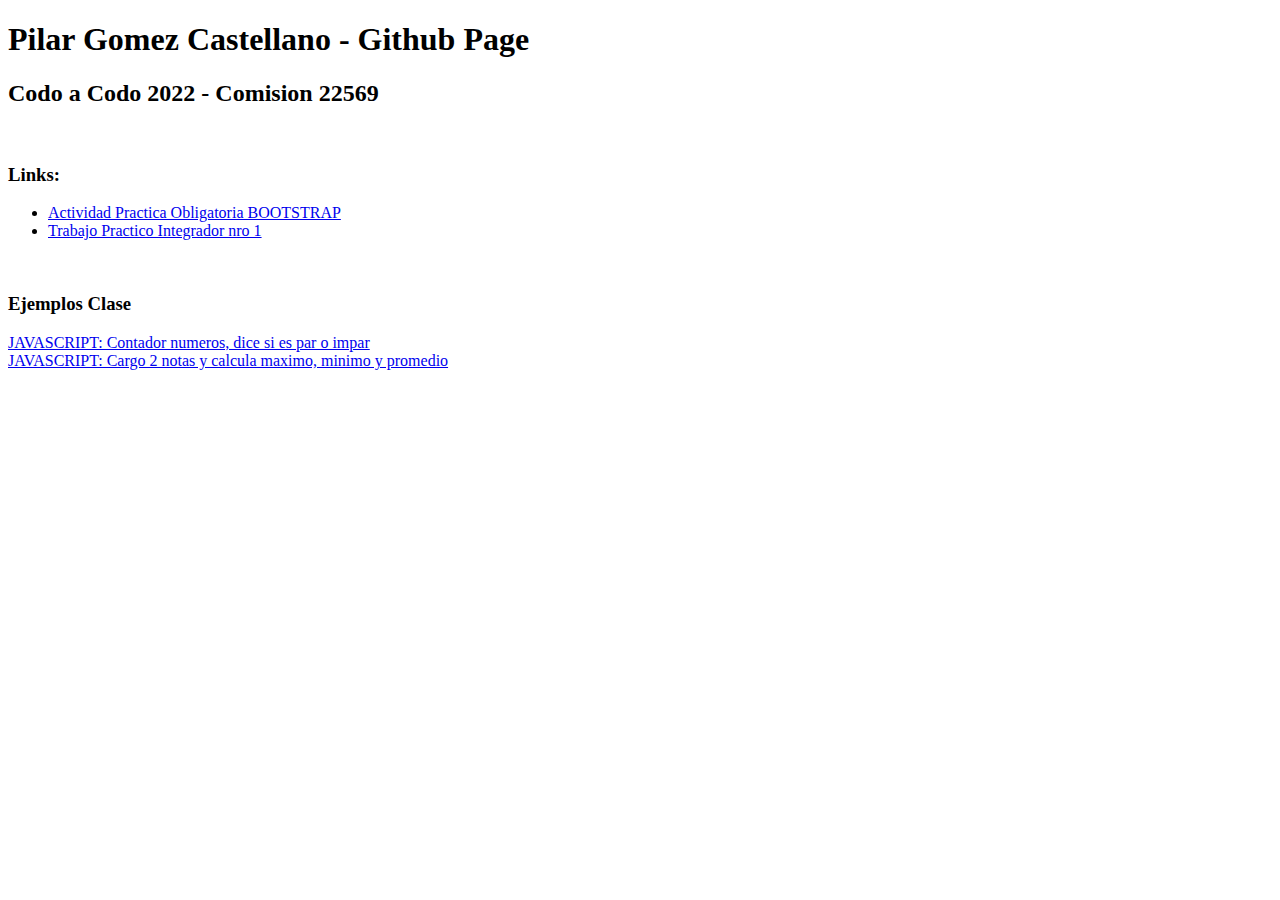
<file: index.html>
<!DOCTYPE html>
<html lang="en">
<head>
    <meta charset="UTF-8">
    <meta http-equiv="X-UA-Compatible" content="IE=edge">
    <meta name="viewport" content="width=device-width, initial-scale=1.0">
    <title>Pilar Gomez Castellano - Github Page</title>
</head>
<body>
    <main>
        <section>
            <h1>
                Pilar Gomez Castellano - Github Page 
            </h1>
            <h2> Codo a Codo 2022 - Comision 22569</h2>
            <br>
            <h3>Links:</h3>
            <ul>
                <li><a href="https://pgcastellano.github.io/ActividadpracticaobligatoriaBOOTSTRAP.html"> Actividad Practica Obligatoria BOOTSTRAP</a></li>
                <li><a href="https://pgcastellano.github.io/Trabajo practico integrador/trabajopracticointegrador.html">Trabajo Practico Integrador nro 1</a></li>
            </ul>

            <br>
            <h3>Ejemplos Clase</h3>
            <li><a href="https://pgcastellano.github.io/EJEMPLOS/CONTADOR%20NUM%20ES%20PAR%20O%20IMPAR/index.html">JAVASCRIPT: Contador numeros, dice si es par o impar</a></li>
            <li><a href="https://pgcastellano.github.io/EJEMPLOS/INGRESO%20NOTAS%20Y%20CALCULA%20MAX%20MIN%20PROMEDIO/index.html">JAVASCRIPT: Cargo 2 notas y calcula maximo, minimo y promedio</a></li>

        </section>
    </main>
    
</body>
</html>
</file>
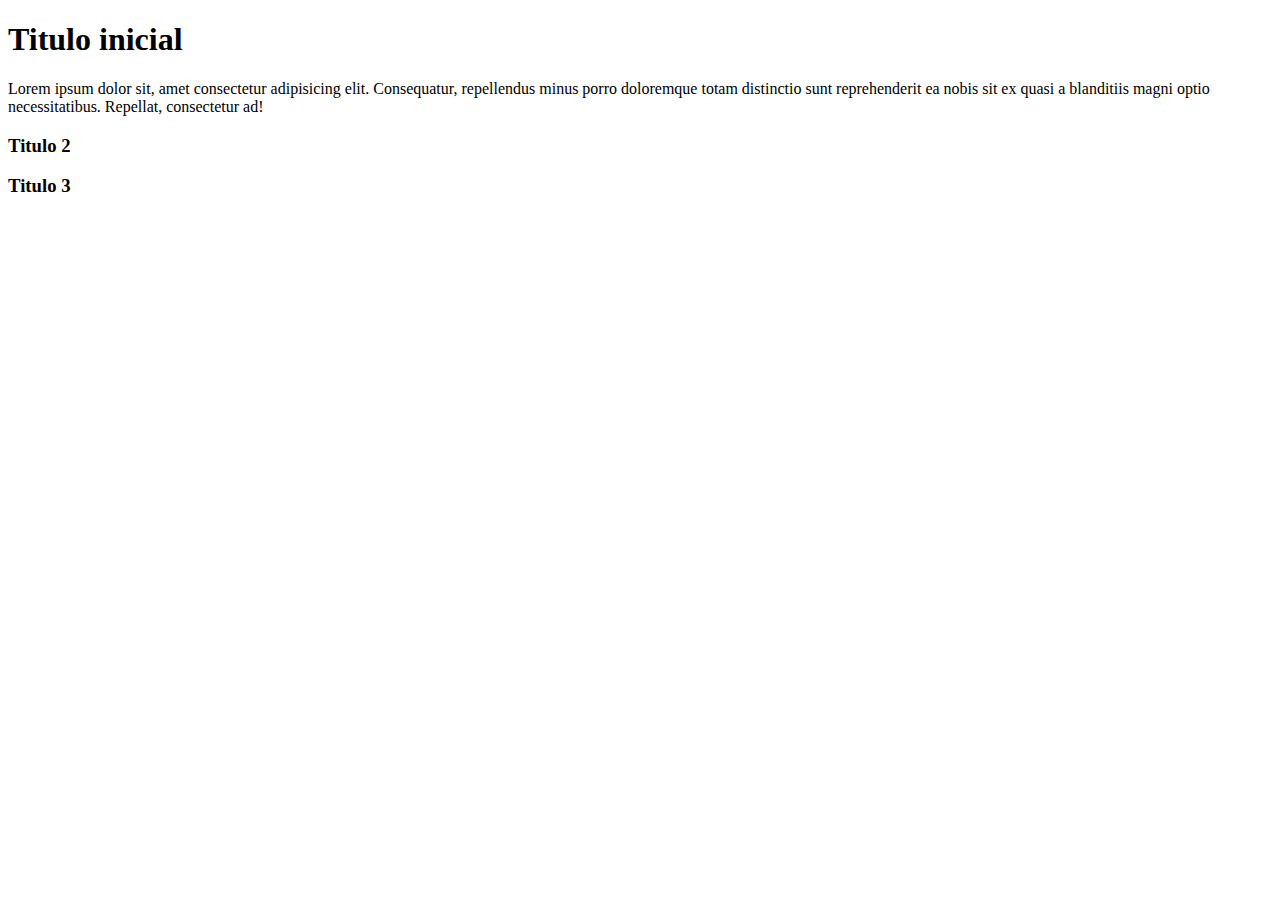
<file: EJEMPLOS/CARRITO COMPRAS/index.html>
<!DOCTYPE html>
<html lang="en">
<head>
    <meta charset="UTF-8">
    <meta http-equiv="X-UA-Compatible" content="IE=edge">
    <meta name="viewport" content="width=device-width, initial-scale=1.0">
    <title>Document</title>
   
</head>
<body>
    
    <h1>Titulo inicial</h1>
    <p>Lorem ipsum dolor sit, amet consectetur adipisicing elit. Consequatur, repellendus minus porro doloremque totam distinctio sunt reprehenderit ea nobis sit ex quasi a blanditiis magni optio necessitatibus. Repellat, consectetur ad!</p>
    <h3>Titulo 2</h3>
    <h3>Titulo 3</h3>



    <ul id="lista-dinamica"></ul>

    <template>
      <li class="list">
        <b>nombre: </b> <span class="text-danger">${item}</span>
      </li>
    </template>


    <script src="./script.js"> </script>
    </body>
</html>
</file>
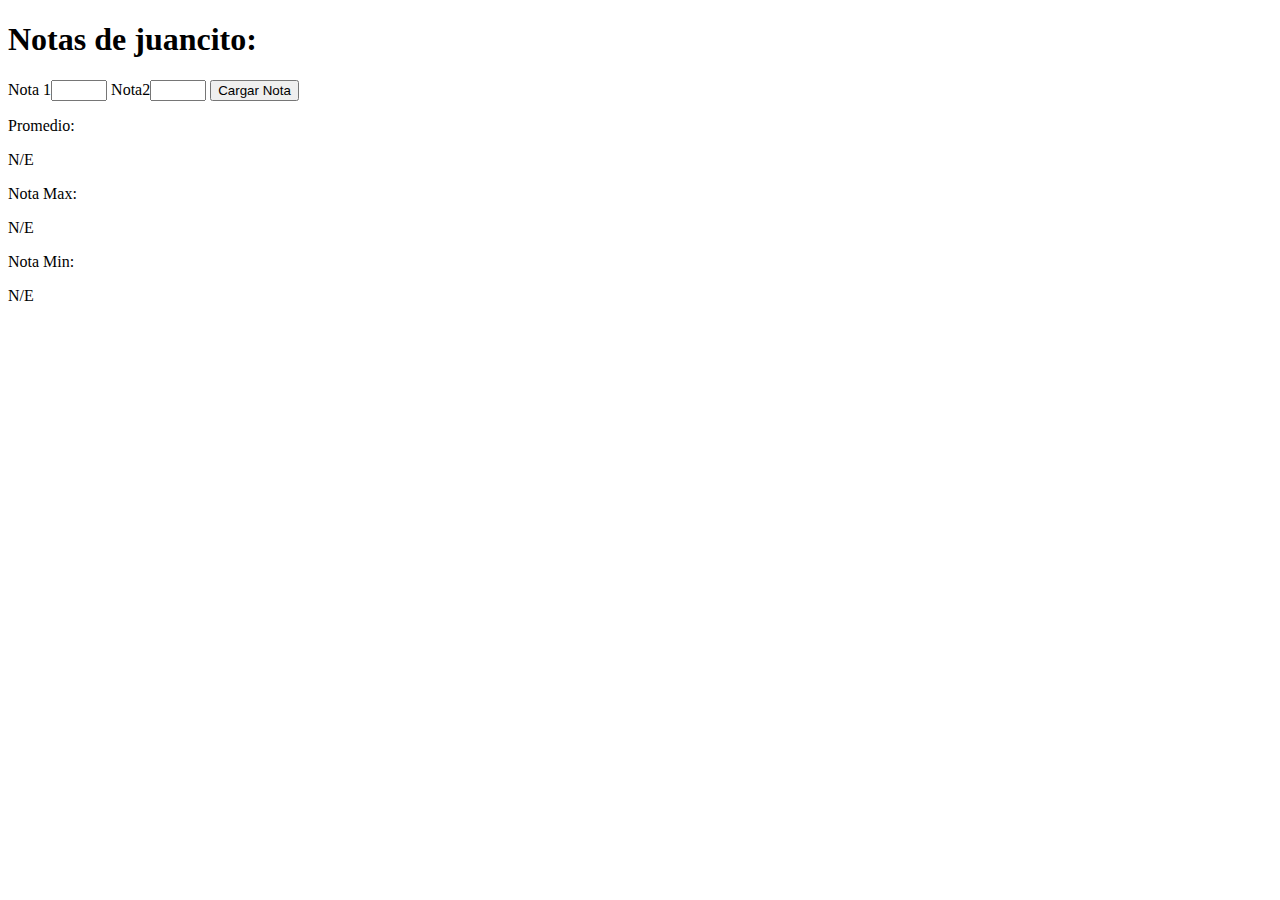
<file: EJEMPLOS/INGRESO NOTAS Y CALCULA MAX MIN PROMEDIO/index.html>
<!DOCTYPE html>
<html lang="en">
<head>
    <meta charset="UTF-8">
    <meta http-equiv="X-UA-Compatible" content="IE=edge">
    <meta name="viewport" content="width=device-width, initial-scale=1.0">
    <title>Document</title>
    <script src="./script.js"></script>    
</head>
<body>
    <main>
        <section>            
            <h1>Notas de juancito:</h1>
            <Label>Nota 1</Label><input id="nota1" value="" type="number" min="0" max="10">
            <Label>Nota2</Label><input id="nota2" value="" type="number" min="0" max="10">
            <button onclick="calcular()">
                Cargar Nota
            </button>

            <!-- <p>Nota 1:</p> <p id="nota1">N/E</p>
            <p>Nota 2: </p> <p id="nota2">N/E</p> -->
            
            <p>Promedio: </p> <p id="promedio">N/E</p>
            <p>Nota Max: </p> <p id="max">N/E</p>
            <p>Nota Min: </p> <p id="min">N/E</p>
        </section>
    </main>
</body>
</html>
</file>
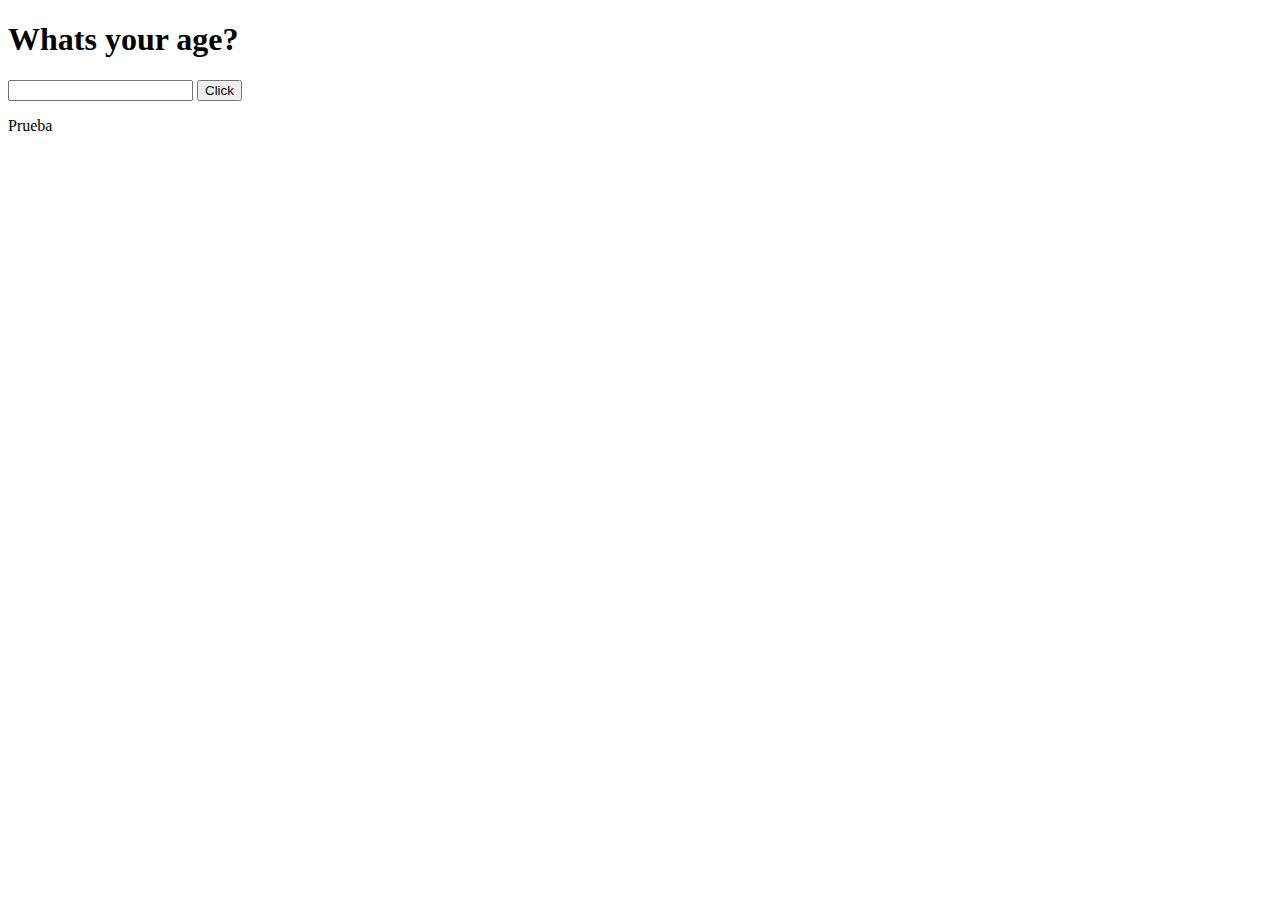
<file: EJEMPLOS/practicaJS/index.html>
<!DOCTYPE html>
<html lang="en">
<head>
    <meta charset="UTF-8">
    <meta http-equiv="X-UA-Compatible" content="IE=edge">
    <meta name="viewport" content="width=device-width, initial-scale=1.0">
    <title>Practica HTML JS</title>
</head>
<body>
    
    <h1 id="header"> Whats your age? </h1>
    <input type="text" id="inp"/>
    <button onclick="pressed()"> Click</button>
    <p id="output">Prueba</p>


    <script src="./script.js"></script>
</body>
</html>
</file>
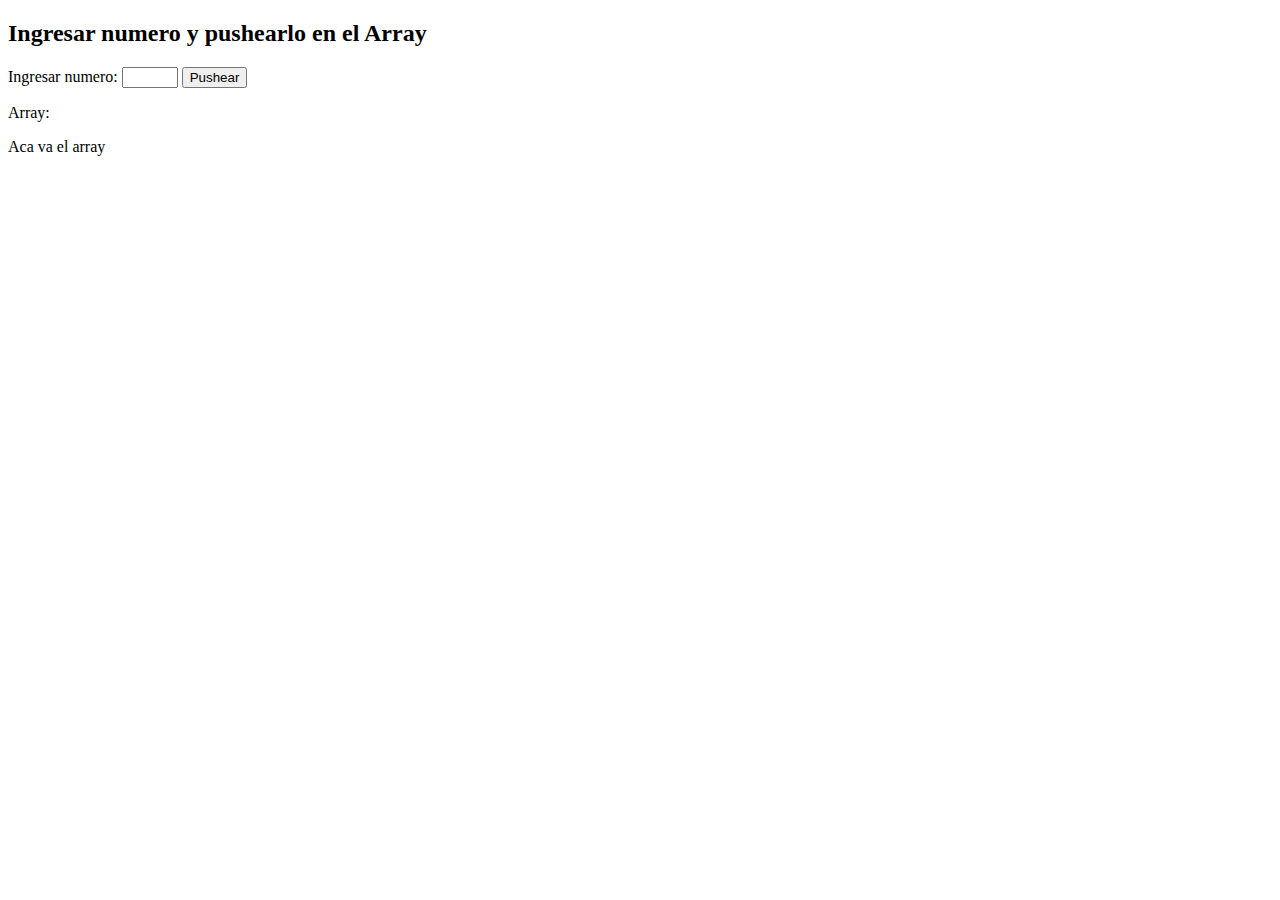
<file: EJEMPLOS/PUSHEO ARRAY Y SUMO TOTAL/index.html>
<!DOCTYPE html>
<html lang="en">
<head>
    <meta charset="UTF-8">
    <meta http-equiv="X-UA-Compatible" content="IE=edge">
    <meta name="viewport" content="width=device-width, initial-scale=1.0">
    <script src="./script.js"></script>
    <title>Document</title>
</head>
<body>
    <main>
        <section>
            <h2> Ingresar numero y pushearlo en el Array </h2>
            <Label>Ingresar numero: </Label><input id="numberingreso" value="" type="number" min="0" max="10">
            <button onclick="pushear()">Pushear</button>
            <p> Array: </p><p id="muestranum"> Aca va el array</p> 
        </section>
    </main>
    
</body>
</html>
</file>
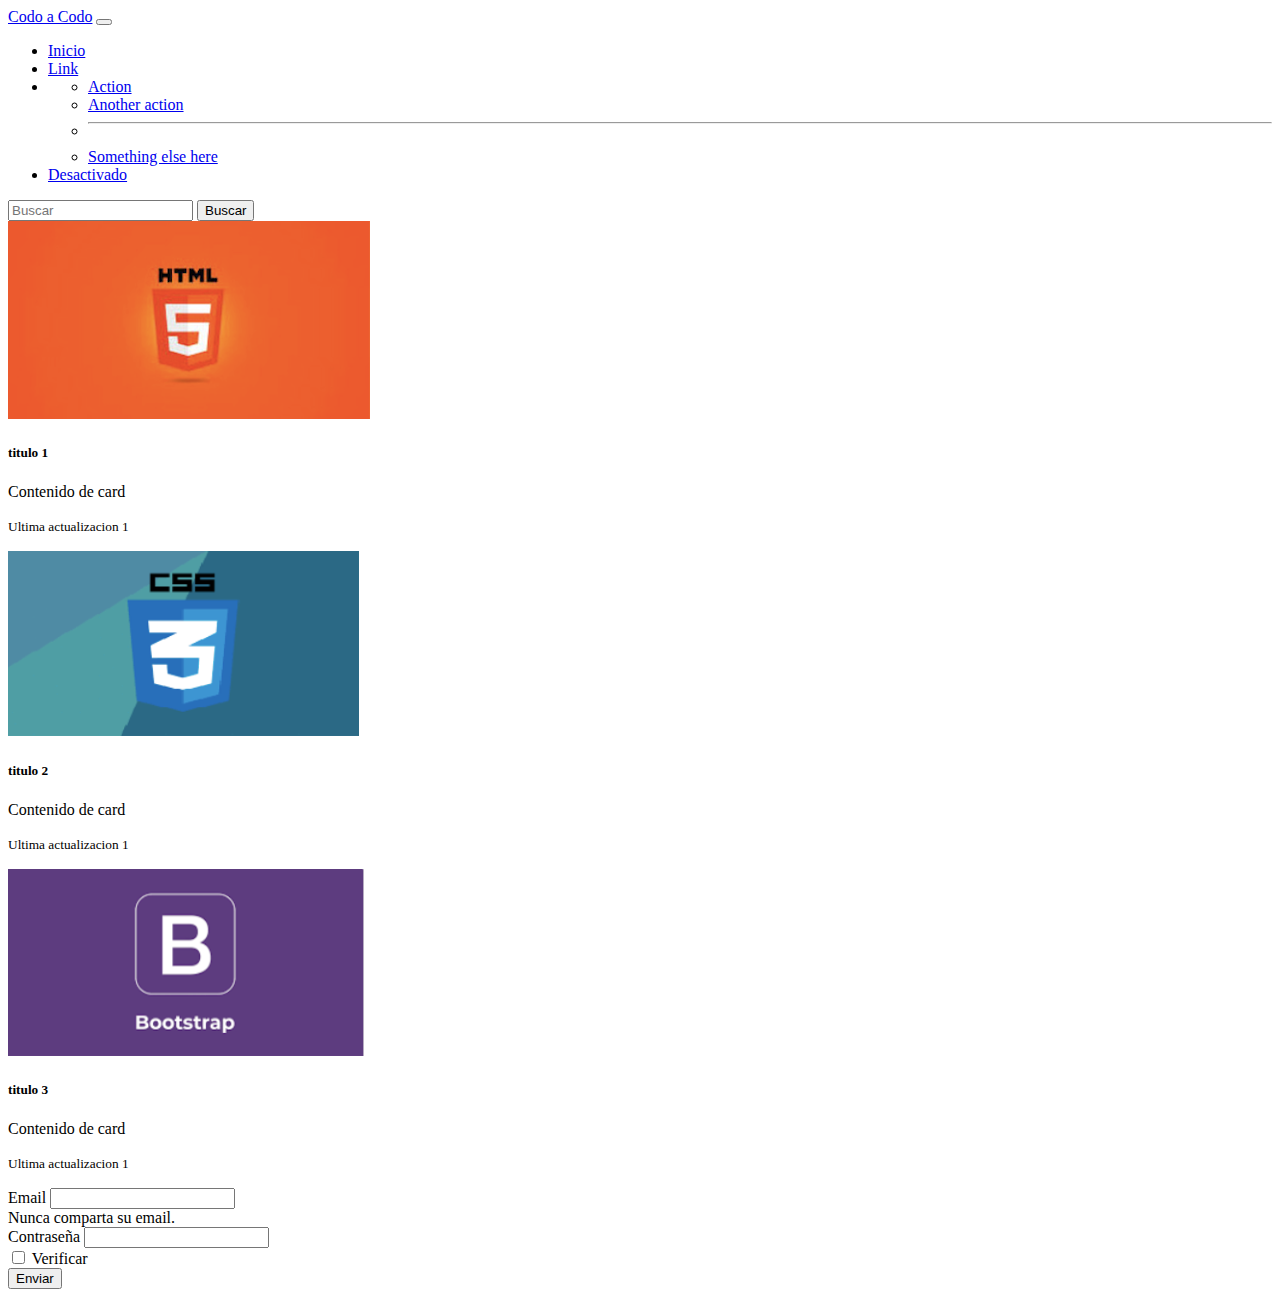
<file: ActividadpracticaobligatoriaBOOTSTRAP.html>
<!DOCTYPE html>
<html lang="en">
<head>
    <meta charset="UTF-8">
    <meta http-equiv="X-UA-Compatible" content="IE=edge">
    <meta name="viewport" content="width=device-width, initial-scale=1.0">
    <link href="https://cdn.jsdelivr.net/npm/bootstrap@5.0.2/dist/css/bootstrap.min.css" rel="stylesheet" integrity="sha384-EVSTQN3/azprG1Anm3QDgpJLIm9Nao0Yz1ztcQTwFspd3yD65VohhpuuCOmLASjC" crossorigin="anonymous">
    <title>Actividad Practica Obligatoria BOOTSTRAP</title>
    <style>

    </style>
</head>
<body>
    <header>
        <!-- NAVBAR -->
        <nav class="navbar navbar-expand-lg navbar-light bg-light">
            <div class="container-fluid">
              <a class="navbar-brand" href="#">Codo a Codo</a>
              <button class="navbar-toggler" type="button" data-bs-toggle="collapse" data-bs-target="#navbarSupportedContent" aria-controls="navbarSupportedContent" aria-expanded="false" aria-label="Toggle navigation">
                <span class="navbar-toggler-icon"></span>
              </button>
              <div class="collapse navbar-collapse" id="navbarSupportedContent">
                <ul class="navbar-nav me-auto mb-2 mb-lg-0">
                  <li class="nav-item">
                    <a class="nav-link active" aria-current="page" href="#">Inicio</a>
                  </li>
                  <li class="nav-item">
                    <a class="nav-link" href="#">Link</a>
                  </li>
                  <li class="nav-item dropdown">

                    <ul class="dropdown-menu" aria-labelledby="navbarDropdown">
                      <li><a class="dropdown-item" href="#">Action</a></li>
                      <li><a class="dropdown-item" href="#">Another action</a></li>
                      <li><hr class="dropdown-divider"></li>
                      <li><a class="dropdown-item" href="#">Something else here</a></li>
                    </ul>
                  </li>
                  <li class="nav-item">
                    <a class="nav-link disabled" href="#" tabindex="-1" aria-disabled="true">Desactivado</a>
                  </li>
                </ul>
                <form class="d-flex">
                  <input class="form-control me-2" type="search" placeholder="Buscar" aria-label="Search">
                  <button class="btn btn-outline-success" type="submit">Buscar</button>
                </form>
              </div>
            </div>
          </nav>
    </header>
    <main class="container-fluid">
        <section>
            <div class="row">
                <!-- CARDS -->
                    <div class="card px-2 col-4">
                        <img src="./imagenes/imgHTML.png" class="card-img-top" alt="...">
                        <div class="card-body">
                          <h5 class="card-title">titulo 1</h5>
                          <p class="card-text">Contenido de card</p>
                          <p class="card-text"><small class="text-muted">Ultima actualizacion 1</small></p>
                        </div>
                      </div>
                      <div class="card p-0 col-4">
                        <img src="./imagenes/imgCSS.png" class="card-img-top" alt="...">
                        <div class="card-body">
                          <h5 class="card-title">titulo 2</h5>
                          <p class="card-text">Contenido de card</p>
                          <p class="card-text"><small class="text-muted">Ultima actualizacion 1</small></p>
                        </div>
                      </div>
                      <div class="card p-0 col-4">
                        <img src="./imagenes/imgBOOTSTRAP.png" class="card-img-top" alt="...">
                        <div class="card-body">
                          <h5 class="card-title">titulo 3</h5>
                          <p class="card-text">Contenido de card</p>
                          <p class="card-text"><small class="text-muted">Ultima actualizacion 1</small></p>
                        </div>
                      
                </div>
                <!-- FORM -->
                <form>
                    <div class="mb-3">
                      <label for="exampleInputEmail1" class="form-label">Email</label>
                      <input type="email" class="form-control" id="exampleInputEmail1" aria-describedby="emailHelp">
                      <div id="emailHelp" class="form-text">Nunca comparta su email.</div>
                    </div>
                    <div class="mb-3">
                      <label for="exampleInputPassword1" class="form-label">Contraseña</label>
                      <input type="password" class="form-control" id="exampleInputPassword1">
                    </div>
                    <div class="mb-3 form-check">
                      <input type="checkbox" class="form-check-input" id="exampleCheck1">
                      <label class="form-check-label" for="exampleCheck1">Verificar</label>
                    </div>
                    <button type="submit" class="btn btn-primary">Enviar</button>
                  </form>
            
        </section>


    </main>
    
</body>
</html>
</file>
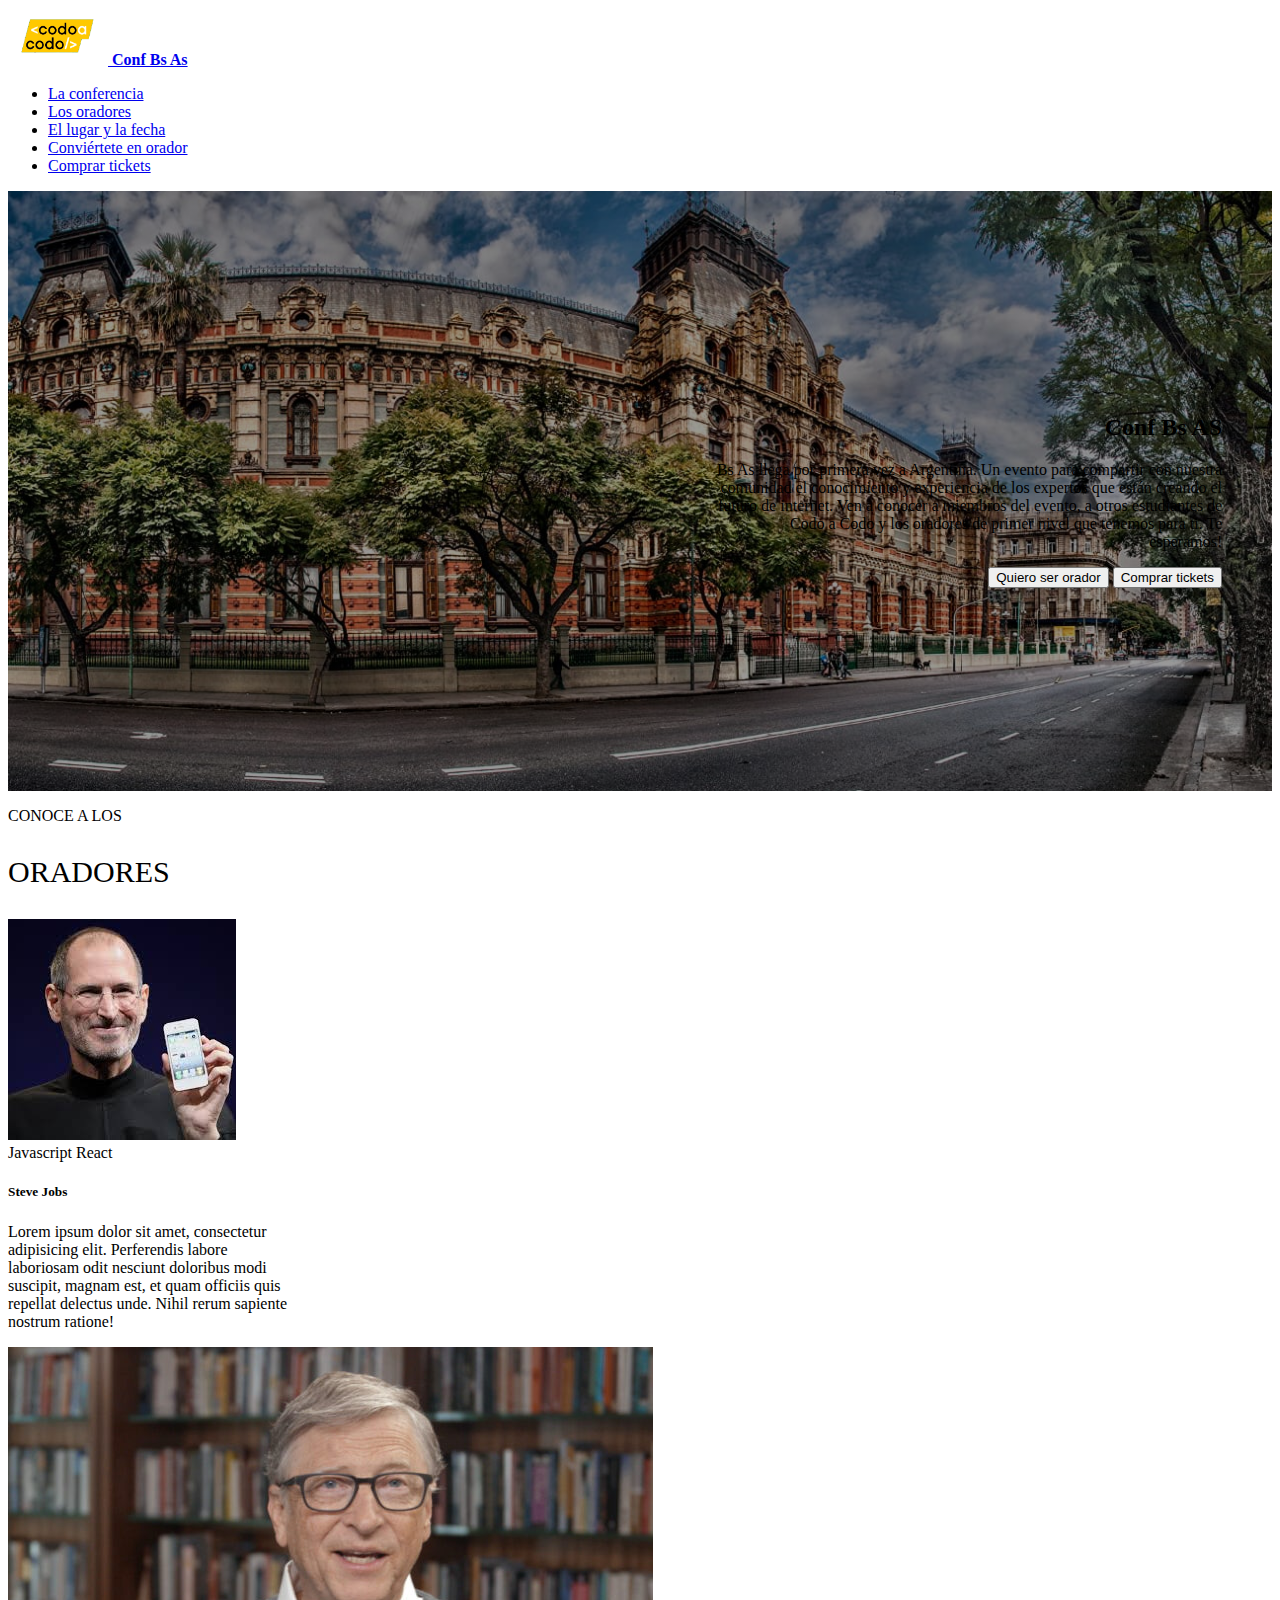
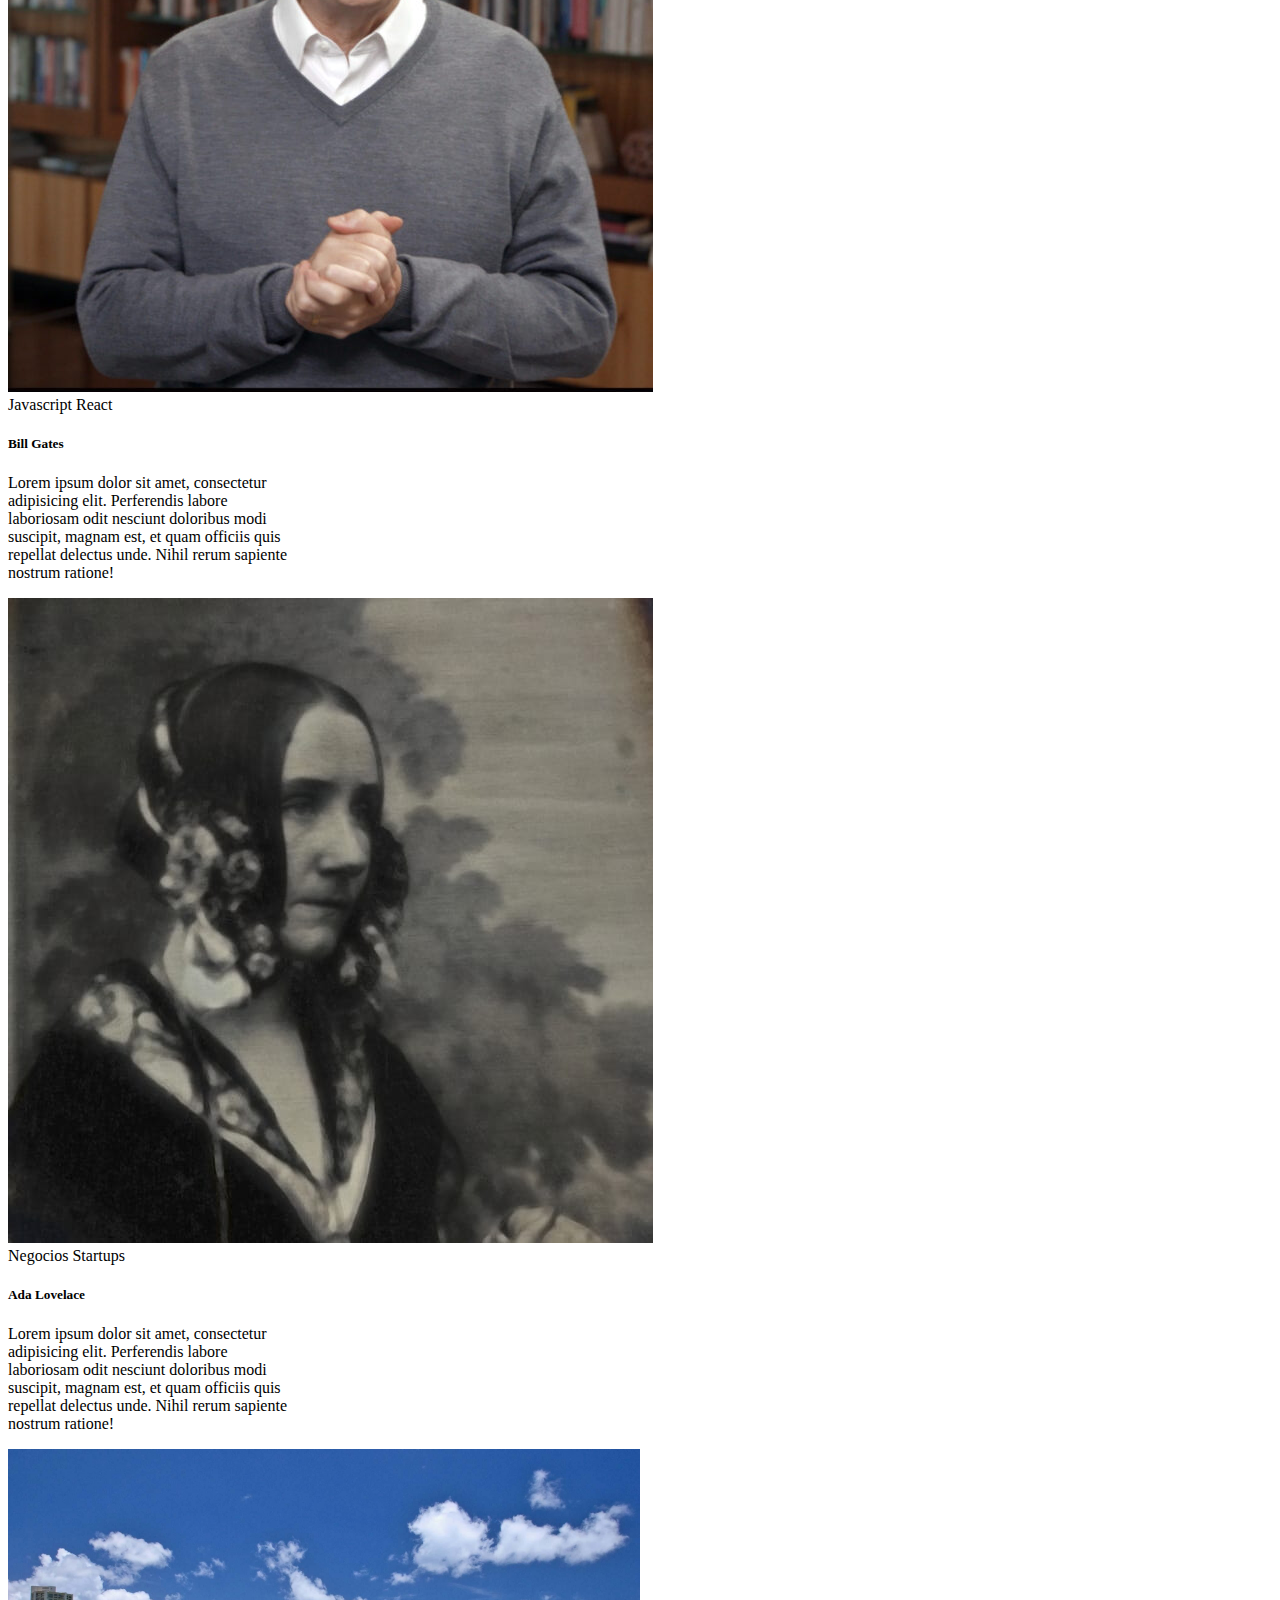
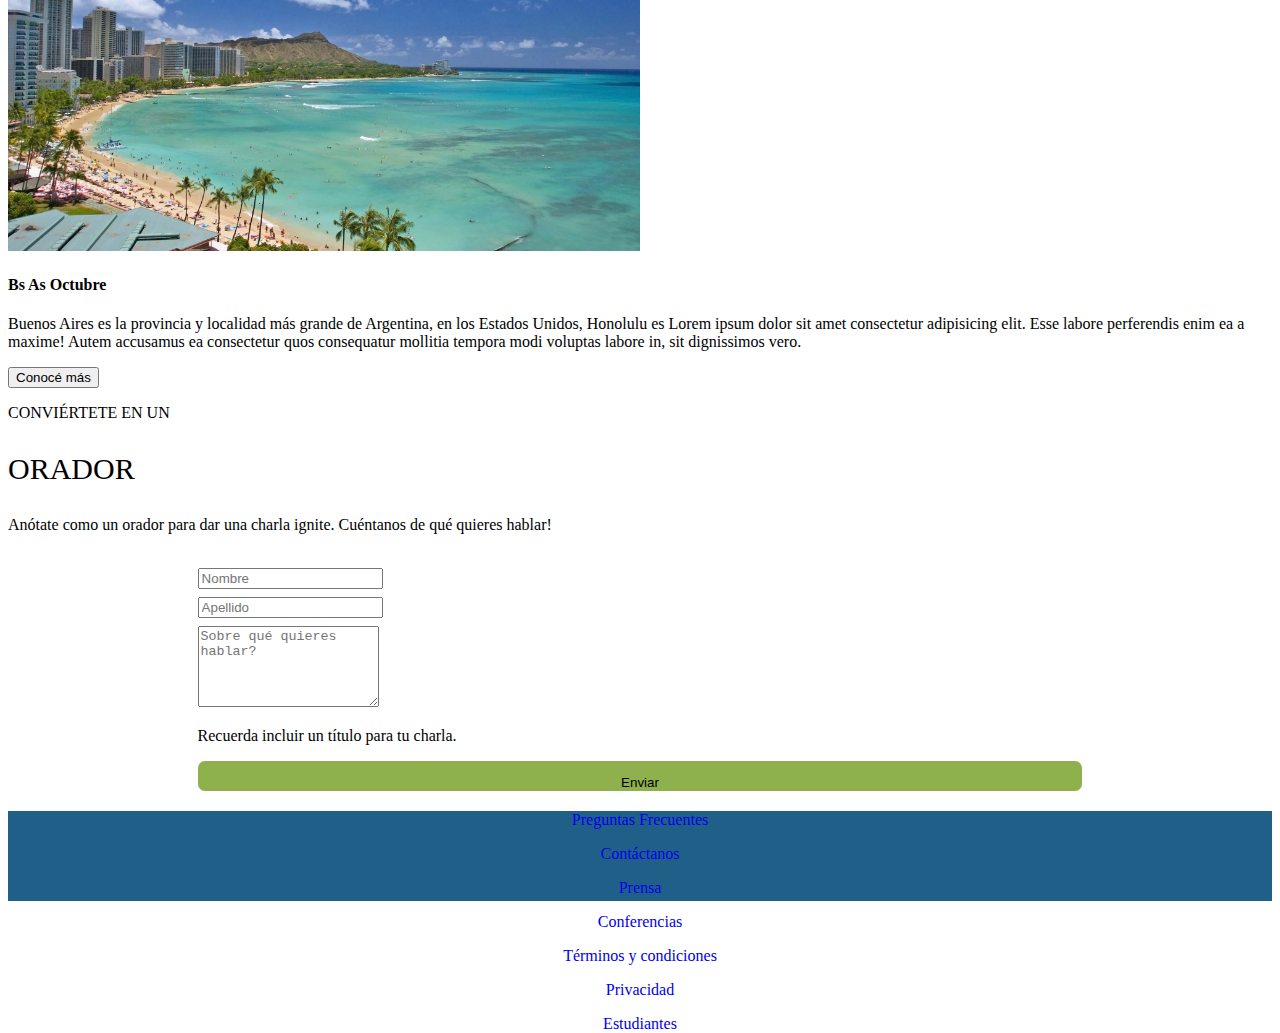
<file: Trabajo practico integrador/tp2.html>
<!DOCTYPE html>
<html lang="en">
<head>
    <meta charset="UTF-8">
    <meta http-equiv="X-UA-Compatible" content="IE=edge">
    <meta name="viewport" content="width=device-width, initial-scale=1.0">
    <link href="https://cdn.jsdelivr.net/npm/bootstrap@5.0.2/dist/css/bootstrap.min.css" rel="stylesheet" integrity="sha384-EVSTQN3/azprG1Anm3QDgpJLIm9Nao0Yz1ztcQTwFspd3yD65VohhpuuCOmLASjC" crossorigin="anonymous">
    <link rel="stylesheet" href="./tp2.css"> 
    <title>Trabajo Practico Integrador</title>
</head>
<body>

    <!-- HEADER NAVBAR -->
    <header>
        <nav class="navbar navbar-expand-lg bg-dark d-flex">
            <div class="container-fluid">
                <div class="col-5" id="titulologo">
                <a class="navbar-brand d-flex align-items-center text-center ml-50px" href="#" id="navbarlogotexto">
                  <img src="./imagenes/codoacodologotransp.png" alt="" width="100"  class="d-inline-block align-text-top">
                  <strong class="text-white">Conf Bs As</strong>
                </a>
              </div>

            </div>
            <div class="col-7">
              <div class="collapse navbar-collapse" id="navbarSupportedContent">
                <ul class="navbar-nav me-auto mb-2 mb-lg-0">
                  <li class="nav-item">
                    <a class="nav-link active text-white" aria-current="page" href="#">La conferencia</a>
                  </li>
                  <li class="nav-item">
                    <a class="nav-link text-secondary" href="#">Los oradores</a>
                  </li>
                </li>
                <li class="nav-item">
                  <a class="nav-link text-secondary" href="#">El lugar y la fecha</a>
                </li>
            </li>
            <li class="nav-item">
              <a class="nav-link text-secondary" href="#">Conviértete en orador</a>
            </li>
            </li>
            <li class="nav-item">
              <a class="nav-link text-success" href="#">Comprar tickets</a>
            </li>
                  
                </ul>
                
              </div>
            </div>
          </nav>
    </header>

    <!-- CARD INTRO -->

    <section class="container-fluid intro">
        <div class="card-intro">
            <h2 class="text-white">Conf Bs AS</h2>
            <p class="text-white">Bs As llega por primera vez a Argentina. Un evento para compartir con nuestra comunidad el conocimiento y experiencia de los expertos que están creando el futuro de internet. Ven a conocer a miembros del evento, a otros estudiantes de Codo a Codo y los oradores de primer nivel que tenemos para ti. Te esperamos!</p>
            <div class="buttons">
                <button type="button" class="btn btn-outline-light btn-card">Quiero ser orador</button> 
                <button type="button" class="btn btn-success btn-card">Comprar tickets</button>
            </div>
        </div>
    </section>
    


        <!-- TEXTO "CONOCE A LOS ORADORES" -->
        <section>
            <div></div>      
            <p class="text-center small mt-1 mb-0">CONOCE A LOS</p>
            <p class="text-center" style="font-size: 30px">ORADORES</p>
            <div></div>
          </section>

          <!-- 3 CARDS DE LOS ORADORES -->

          <section>
            <div class="row d-flex justify-content-center">
    
    
            <div class="card px-0 m-3" style="width: 18rem;">
              <img src="./imagenes/steve.jpeg" class="card-img-top" alt="Steve Jobs">
    
              <div class="p-3 mb-3">
              <div> 
              <span class="badge bg-warning text-dark">Javascript</span>
              <span class="badge bg-info text-ligth">React</span>
            </div>
              <div class="card-body">
                <h5 class="card-title mb-0">Steve Jobs</h5>
                <p class="card-text">Lorem ipsum dolor sit amet, consectetur adipisicing elit. Perferendis labore laboriosam odit nesciunt doloribus modi suscipit, magnam est, et quam officiis quis repellat delectus unde. Nihil rerum sapiente nostrum ratione!</p>
              </div>
            </div>
            </div>
    
            <div class="card px-0 m-3" style="width: 18rem;">
              <img src="./imagenes/bill.jpeg" class="card-img-top" alt="Bill Gates">
              
              <div class="p-3 mb-3">
              <div> 
              <span class="badge bg-warning text-dark">Javascript</span>
              <span class="badge bg-info text-ligth">React</span>
            </div>
              <div class="card-body">
                <h5 class="card-title mb-0">Bill Gates</h5>
                <p class="card-text">Lorem ipsum dolor sit amet, consectetur adipisicing elit. Perferendis labore laboriosam odit nesciunt doloribus modi suscipit, magnam est, et quam officiis quis repellat delectus unde. Nihil rerum sapiente nostrum ratione!</p>
              </div>
            </div>
          </div>
    
            <div class="card px-0 m-3" style="width: 18rem;">
              <img src="./imagenes/ada.jpeg" class="card-img-top" alt="Ada Lovelace">
    
              <div class="p-3">
              <div> 
                <span class="badge bg-secondary">Negocios</span>
                <span class="badge bg-danger">Startups</span>
            </div>
              <div class="card-body">
                <h5 class="card-title mb-0">Ada Lovelace</h5>
                <p class="card-text">Lorem ipsum dolor sit amet, consectetur adipisicing elit. Perferendis labore laboriosam odit nesciunt doloribus modi suscipit, magnam est, et quam officiis quis repellat delectus unde. Nihil rerum sapiente nostrum ratione!</p>
              </div>
            </div>
          </div>
    
          </div>
        </section>
    

        <!-- CARD FOTO HAWAI -->

        <div class="card" id="cardHawai">
            <img src="./imagenes/hawai.jpeg" class="card-img-left" alt="Foto Buenos Aires">
            <div class="card-body bg-dark">
              <h4 class="card-text text-white">Bs As Octubre</h4>
              <p class="card-text text-white">Buenos Aires es la provincia y localidad más grande de Argentina, en los Estados Unidos, Honolulu es Lorem ipsum dolor sit amet consectetur adipisicing elit. Esse labore perferendis enim ea a maxime! Autem accusamus ea consectetur quos consequatur mollitia tempora modi voluptas labore in, sit dignissimos vero.</p>
              <button type="button" class="btn btn-outline-light">Conocé más</button>
            </div>
          </div>

          <!-- TEXTO CONVIERTETE EN ORADOR -->

          <section>       
            <div></div>      
            <p class="text-center small mt-1 mb-0">CONVIÉRTETE EN UN</p>
            <p class="text-center mb-0" style="font-size: 30px">ORADOR</p>
            <p class="text-center small">Anótate como un orador para dar una charla ignite. Cuéntanos de qué quieres hablar!</p>
            <div></div>
          </section>
          <br>

                  <!-- FORMULARIO CONTACTO  -->
        <section>
          
          <div class="form d-flex justify-content-between flex-wrap">
            <div class="form-nombre">
              <input type="text" class="form-control" placeholder="Nombre" aria-label="Completar nombre">
            </div>
            <div class="form-apellido">
              <input type="text" class="form-control" placeholder="Apellido" aria-label="Completar apellido">
            </div>
            <div class="col-12 form-textarea">
                <textarea class="form-control form__message" id="exampleFormControlTextarea1" rows="5" placeholder="Sobre qué quieres hablar?"></textarea>
            </div>
            <div class="col-12 small">
                <p>Recuerda incluir un título para tu charla.</p>
            </div>
            <div class="col-12">
                <button type="submit" class="btn-form text-white">
                    <p>Enviar</p>
                </button>
            </div>
          </div>

      
        </main>
      <!-- FOOTER -->

      <footer class="container-fluid footer d-flex justify-content-evenly align-items-center">
        <a href="#" class="btn-pie text-white d-flex" style="text-decoration: none;" ><p>Preguntas Frecuentes</p></a>
        <a href="#" class="btn-pie text-white d-flex" style="text-decoration: none;"><p>Contáctanos</p> </a>
        <a href="#" class="btn-pie text-white d-flex" style="text-decoration: none;"><p>Prensa</p></a>
        <a href="#" class="btn-pie text-white d-flex" style="text-decoration: none;"><p>Conferencias</p></a>
        <a href="#" class="btn-pie text-white d-flex" style="text-decoration: none;"><p>Términos y condiciones</p></a>
        <a href="#" class="btn-pie text-white d-flex" style="text-decoration: none;"><p>Privacidad</p></a>
        <a href="#" class="btn-pie text-white d-flex" style="text-decoration: none;"><p>Estudiantes</p></a>
</footer>

        </body>
        </html>
</file>
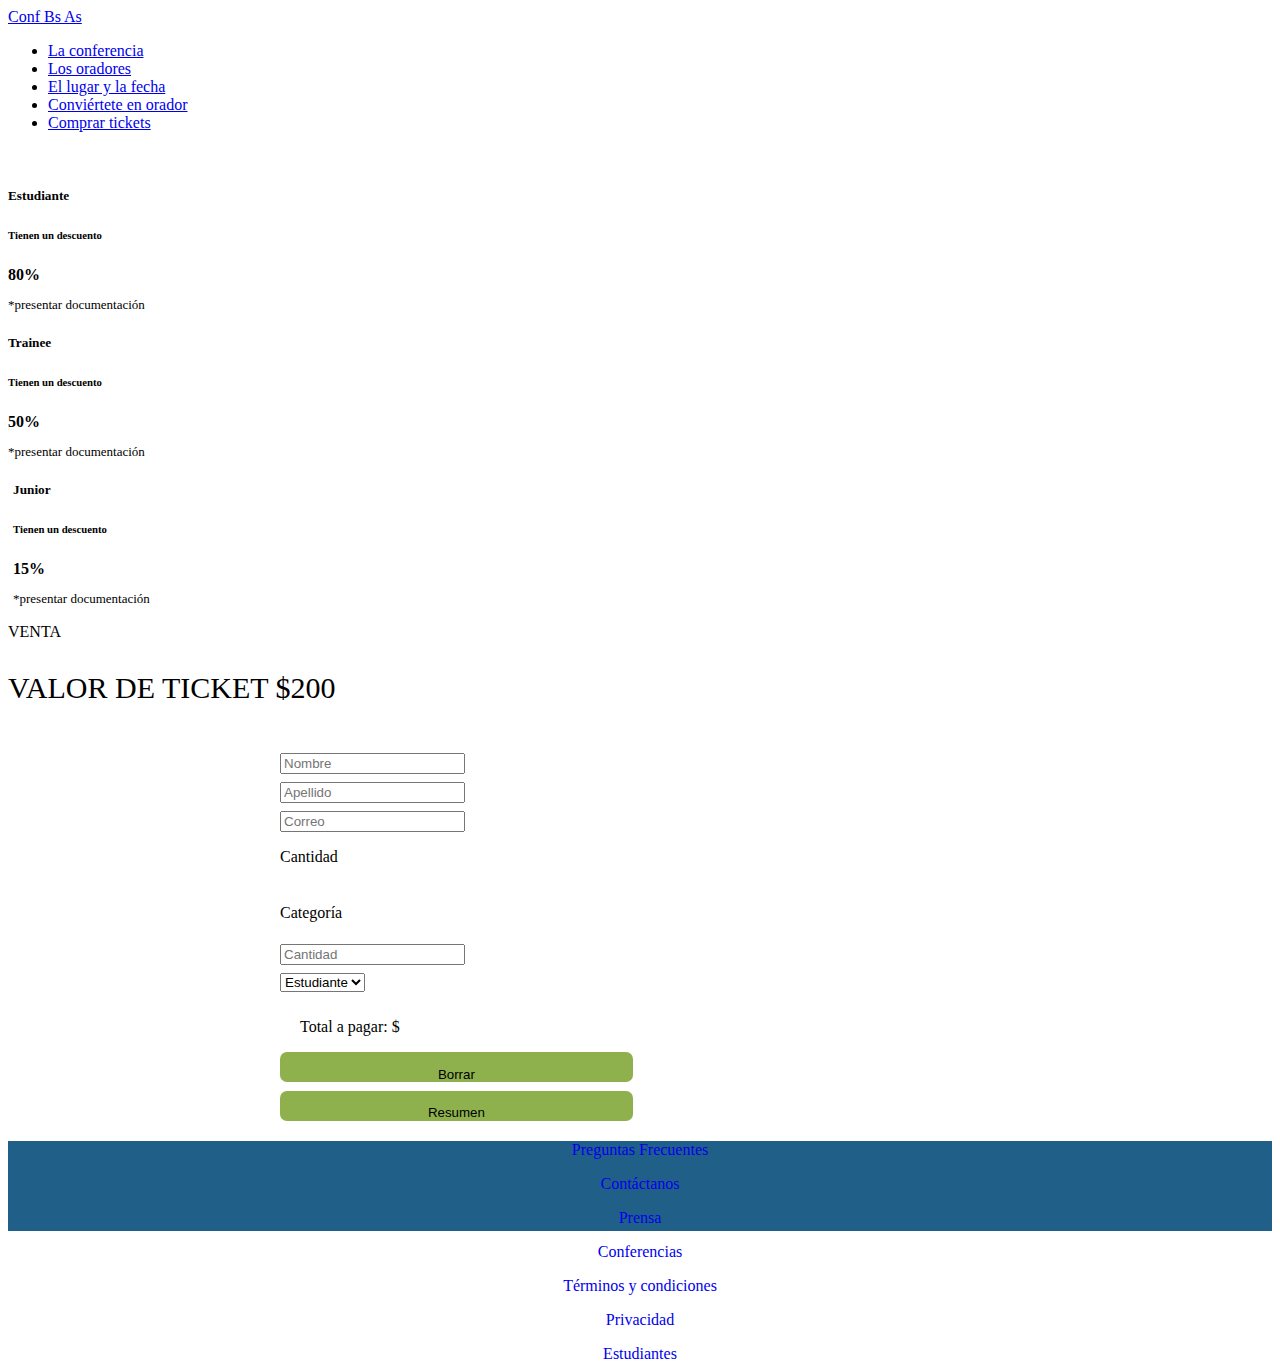
<file: TRABAJOS PRACTICOS/Trabajo practico integrador 2 JS/comprartickets.html>
<!DOCTYPE html>
<html lang="en">

<head>
    <meta charset="UTF-8">
    <meta http-equiv="X-UA-Compatible" content="IE=edge">
    <meta name="viewport" content="width=device-width, initial-scale=1.0">
    <link href="https://cdn.jsdelivr.net/npm/bootstrap@5.0.2/dist/css/bootstrap.min.css" rel="stylesheet"
        integrity="sha384-EVSTQN3/azprG1Anm3QDgpJLIm9Nao0Yz1ztcQTwFspd3yD65VohhpuuCOmLASjC" crossorigin="anonymous">
    <link rel="stylesheet" href="./comprartickets.css">
    <script src="./comprartickets.js"></script>
    <script src="https://cdn.jsdelivr.net/npm/bootstrap@5.0.2/dist/js/bootstrap.bundle.min.js"
        integrity="sha384-MrcW6ZMFYlzcLA8Nl+NtUVF0sA7MsXsP1UyJoMp4YLEuNSfAP+JcXn/tWtIaxVXM"
        crossorigin="anonymous"></script>

    <title>Comprar Tickets</title>
</head>

<body>

    <!-- HEADER NAVBAR VERSION COMPRAR TICKETS-->
    <header>
        <nav class="navbar navbar-expand-lg bg-dark d-flex">
            <div class="container-fluid">
                <div class="col-5 text-end" id="titulologo" style="padding-right: 90px">
                    <a class="navbar-brand text-white" href="./trabajopracticointegrador.html">
                        Conf Bs As
                    </a>
                </div>

            </div>
            <div class="col-7">
                <div class="collapse navbar-collapse" id="navbarSupportedContent">
                    <ul class="navbar-nav me-auto mb-2 mb-lg-0">
                        <li class="nav-item">
                            <a class="nav-link active text-secondary" aria-current="page" href="#">La conferencia</a>
                        </li>
                        <li class="nav-item">
                            <a class="nav-link text-secondary" href="#">Los oradores</a>
                        </li>
                        </li>
                        <li class="nav-item">
                            <a class="nav-link text-secondary" href="#">El lugar y la fecha</a>
                        </li>
                        </li>
                        <li class="nav-item">
                            <a class="nav-link text-white" href="#">Conviértete en orador</a>
                        </li>
                        </li>
                        <li class="nav-item">
                            <a class="nav-link text-success" href="./comprartickets.html">Comprar tickets</a>
                        </li>

                    </ul>

                </div>
            </div>
        </nav>
    </header>
    <main>
        <br>
        <!-- LAS 3 CARDS ESTUDIANTE/TRAINEE/JUNIOR -->
        <section>
            <div class="row d-flex justify-content-center text-center">
                <!-- CARD ESTUDIANTE -->
                <div class="card border-primary mb-3" style="max-width: 15rem; margin-right: 5px;" id="cardEstudiante">
                    <div class="card-body">
                        <h5 class="card-title mb-3">Estudiante</h5>
                        <h6 class="my-4">Tienen un descuento</h6>
                        <strong class="my-4">80%</strong>
                        <p class="card-text text-muted" style="margin-top: revert; font-size: small;">*presentar
                            documentación</p>
                    </div>
                </div>
                <!-- CARD TRAINEE -->
                <div class="card border-success mb-3" style="max-width: 15rem;" id="cardTrainee">
                    <div class="card-body">
                        <h5 class="card-title mb-3">Trainee</h5>
                        <h6 class="my-4">Tienen un descuento</h6>
                        <strong class="my-4">50%</strong>
                        <p class="card-text text-muted" style="margin-top: revert; font-size: small;">*presentar
                            documentación</p>
                    </div>
                </div>
                <!-- CARD JUNIOR -->
                <div class="card border-warning mb-3" style="max-width: 15rem; margin-left: 5px;" id="cardJunior">
                    <div class="card-body">
                        <h5 class="card-title mb-3">Junior</h5>
                        <h6 class="my-4">Tienen un descuento</h6>
                        <strong class="my-4">15%</strong>
                        <p class="card-text text-muted" style="margin-top: revert; font-size: small;">*presentar
                            documentación</p>
                    </div>
                </div>
            </div>
        </section>

        <!-- SECTION TITULOS VENTA - VALOR DEL TICKET -->
        <section>
            <div>
                <p class="text-center small mt-1 mb-0">VENTA</p>
                <p class="text-center mb-0" style="font-size: 30px; font-weight: 500;">VALOR DE TICKET $200</p>
            </div>
        </section>

        <br>

        <!-- SECTION FORMULARIO COMPRA -->
        <section>
            <form onsubmit="return false">
                <div class="form d-flex justify-content-between flex-wrap" style="max-width: 45rem;">
                    <div id="form-nombre">
                        <input type="text" class="form-control" placeholder="Nombre" aria-label="Completar nombre"
                            required>
                    </div>
                    <div id="form-apellido">
                        <input type="text" class="form-control" placeholder="Apellido" aria-label="Completar apellido"
                            required>
                    </div>
                    <div class="col-12 form-correo mt-2">
                        <input type="email" class="form-control" placeholder="Correo" aria-label="Completar correo"
                            required>
                    </div>


                    <div class="pt-3" id="form-tituloCantidad" required>
                        <p>Cantidad</p>
                    </div>
                    <div class="pt-3" id="form-tituloCategoria" required>
                        <p>Categoría</p>
                    </div>


                    <div class="mt-2" id="form-cantidad">
                        <input type="number" min=1 class="form-control" placeholder="Cantidad"
                            aria-label="Completar cantidad" id="cantidad" required>
                    </div>

                    <div class="mt-2" id="form-categoria">
                        <select class="form-control" aria-label="Completar categoria de estudiante" id="categoria"
                            required>
                            <option value="Estudiante">Estudiante</option>
                            <option value="Trainee">Trainee</option>
                            <option value="Junior">Junior</option>
                        </select>
                    </div>

                    <div class="col-12 py-1 my-3 alert-primary rounded border-primary" id="form-totalPagar">
                        <p id="textoTotalPagar" class="textoTotalPagar">Total a pagar: <span id="montoTotal"
                                class="montoTotal">$ </span></p>
                    </div>


                    <div id="form-borrar">
                        <button type="reset" class="btn-form text-white">
                            <p>Borrar</p>
                        </button>
                    </div>

                    <div id="form-resumen">
                        <button type="submit" class="btn-form text-white" onclick="total()">
                            <p>Resumen</p>
                        </button>
                    </div>
                </div>
            </form>

        </section>

    </main>

    <!-- FOOTER -->

    <footer class="container-fluid footer d-flex justify-content-evenly align-items-center">
        <a href="#" class="btn-pie text-white d-flex" style="text-decoration: none;">
            <p>Preguntas Frecuentes</p>
        </a>
        <a href="#" class="btn-pie text-white d-flex" style="text-decoration: none;">
            <p>Contáctanos</p>
        </a>
        <a href="#" class="btn-pie text-white d-flex" style="text-decoration: none;">
            <p>Prensa</p>
        </a>
        <a href="#" class="btn-pie text-white d-flex" style="text-decoration: none;">
            <p>Conferencias</p>
        </a>
        <a href="#" class="btn-pie text-white d-flex" style="text-decoration: none;">
            <p>Términos y condiciones</p>
        </a>
        <a href="#" class="btn-pie text-white d-flex" style="text-decoration: none;">
            <p>Privacidad</p>
        </a>
        <a href="#" class="btn-pie text-white d-flex" style="text-decoration: none;">
            <p>Estudiantes</p>
        </a>
    </footer>
</body>

<script src="./comprartickets.js"></script>
<script src="https://cdn.jsdelivr.net/npm/bootstrap@5.0.2/dist/js/bootstrap.bundle.min.js"
    integrity="sha384-MrcW6ZMFYlzcLA8Nl+NtUVF0sA7MsXsP1UyJoMp4YLEuNSfAP+JcXn/tWtIaxVXM"
    crossorigin="anonymous"></script>

</html>
</file>
<file: Trabajo practico integrador/tp2.css>
/* CARD INTRO */
.intro{
    height: 600px;
    background-image: linear-gradient(rgba(0,0,0,0.4), rgba(0,0,0,0.4)),  url(./imagenes/slider.jpeg);
    background-size: cover;
    background-image: no-repeat;
    background-position: 50% 60%;
    display: flex;
    justify-content: end;
    align-items: center;
}
.card-intro{
    width: 40%;
    margin-right: 50px;
    text-align: end;
}
.card{
    margin-top: 10px;
    margin-bottom: 10px;
}

/* CARD HAWAI */

#cardHawai {
    flex-direction: row;
    box-sizing:unset;
  }

#cardHawai  img {
    width: 50%;
  }

/* FORMULARIO  */


.form{
    width: 70%;
    margin-left: auto;
    margin-right: auto;
}
.form-nombre, .form-apellido{
    width: 49%;
    margin-bottom: 8px;
}

.btn-form{
    height: 30px;
    width: 100%;
    background-color: #8eb14d;
    transition: .3s;
    border: none;
    border-radius: 7px;
}
.btn-form:hover{
    transition: .3s;
    background-color: grey;
}

/*  FOOTER */


.footer{
    margin-top: 20px;
    height: 90px;
    background-color: #205f88; 
}
.btn-pie{
    text-decoration: none;
    flex-flow: wrap;
    width: 20px;
    text-align: center;
}


@media all and (max-width: 768px) {

    /*  CARD INTRO */

    .intro{
        height: 600px;
        display: flex;
        justify-content: center;
        align-items: center;
        
    }

    .card-intro {
        width: 75%;
        margin-right: 50px;
        text-align: center;
    }

    .btn-card{
        margin-top: 10px;
    }

    

    #cardHawai {
        flex-direction: column;
    }

    #cardHawai  img {
        width: 100%;
      }

      .form{
        width: 90%;
        display: flex;
        flex-wrap: wrap;
    }
    .form-name, .form-lastname{
        width: 100%;
    }

    .footer{
        height: auto;
        display: flex;
        flex-wrap: wrap;
    }
    .btn-pie{
        width: 100%;
        justify-content: center;
        text-align: center;

    }

}
</file>
<file: TRABAJOS PRACTICOS/Trabajo practico integrador 2 JS/comprartickets.css>
.card{
    border-radius: 0%;
}


/* FORMULARIO  */


.form{
    width: 70%;
    margin-left: auto;
    margin-right: auto;
}
#form-nombre, #form-apellido, #form-categoria, #form-cantidad, #form-resumen, #form-borrar{
    width: 49%;
    margin-bottom: 8px;
}


#form-tituloCantidad, #form-tituloCategoria {
    width: 49%;
    height: 40px;
   
}

#textoTotalPagar {
    padding-top: 10px;
    padding-left: 20px;
}
    


.btn-form{
    height: 30px;
    width: 100%;
    background-color: #8eb14d;
    transition: .3s;
    border: none;
    border-radius: 7px;
}
.btn-form:hover{
    transition: .3s;
    background-color: grey;
}

/*  FOOTER */


.footer{
    margin-top: 20px;
    height: 90px;
    background-color: #205f88; 
}
.btn-pie{
    text-decoration: none;
    flex-flow: wrap;
    width: 20px;
    text-align: center;
}


/* MEDIA */

@media all and (max-width: 768px) {

 

    .footer{
        height: auto;
        display: flex;
        flex-wrap: wrap;
    }
    .btn-pie{
        width: 100%;
        justify-content: center;
        text-align: center;

    }

}
</file>
